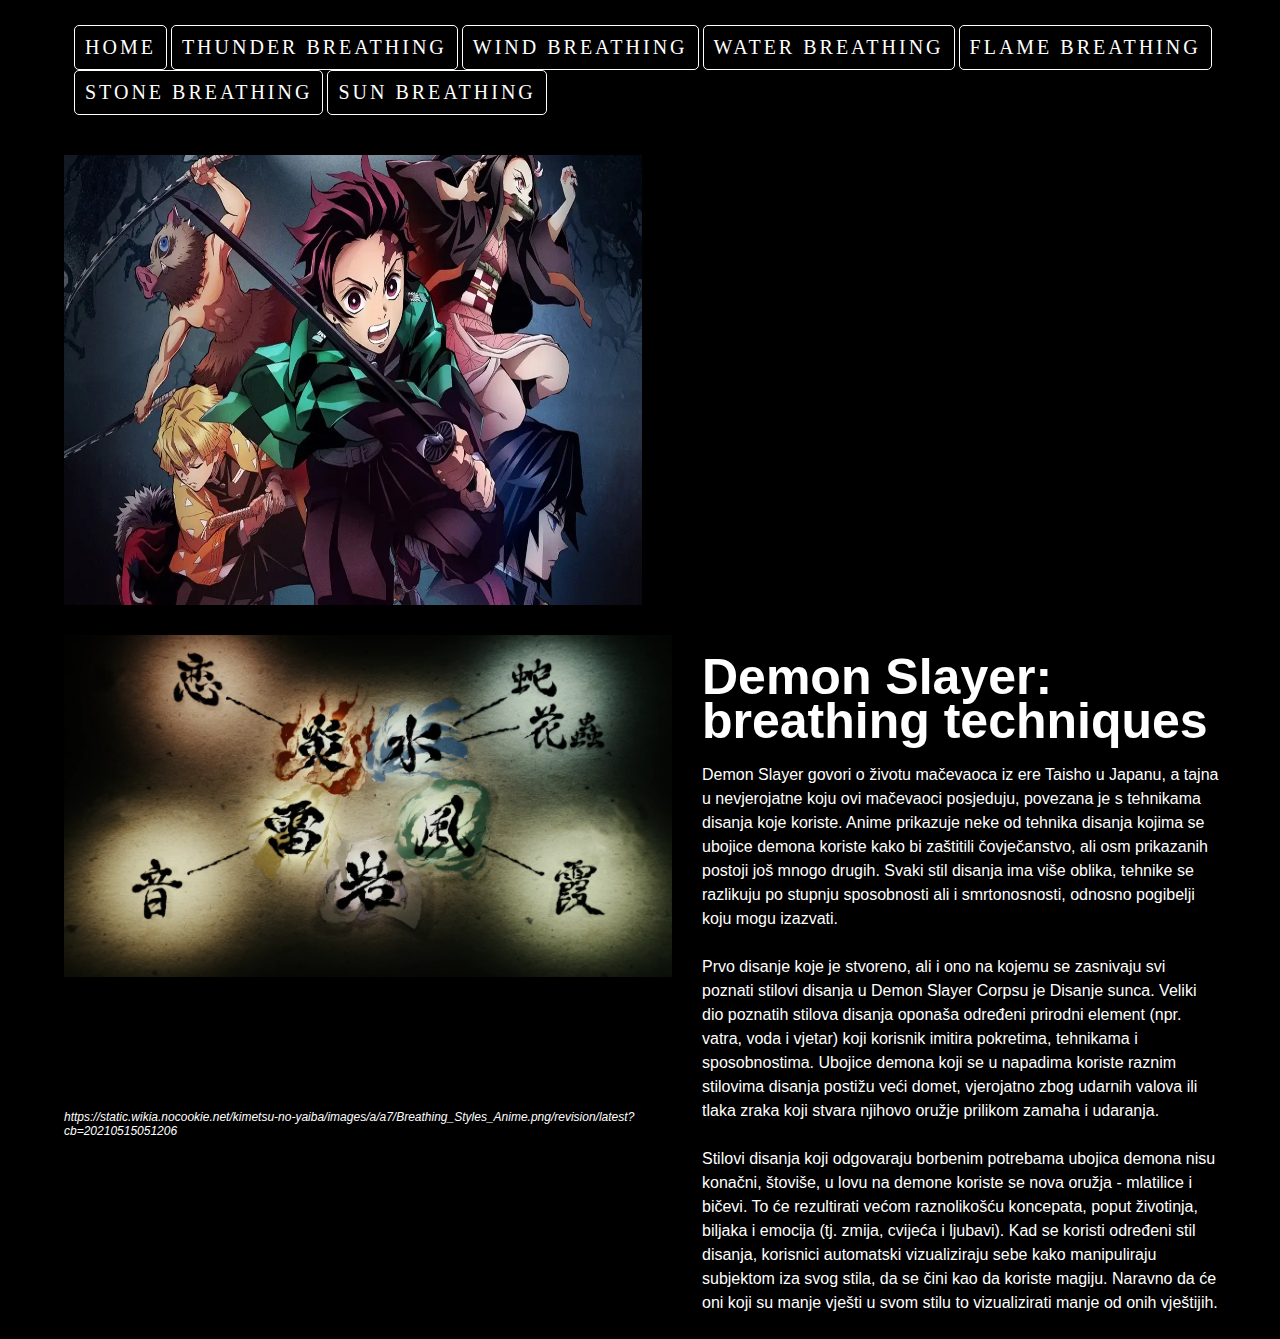
<file: index.html>
<!DOCTYPE html>

<head>
    <title>Demon Slayer:breathing techniques</title>
    <meta name="viewport" content="width=device-width, initial-scale=1.0">
    <link rel="stylesheet" href="style.css">
    <script src="app.js"></script>
</head>

<body onload="ready()">

    <div class="nav-bar">
        <div class="nav-list">
            <div class="hamburger">
                <div class="bar"></div>
            </div>
            <ul>
                <li><a class="active" href="index.html">Home</a></li>
                <li><a href="4.html"> Thunder Breathing</a></li>
                <li><a href="6.html"> Wind breathing</a></li>
                <li><a href="10.html"> Water breathing</a></li>
                <li><a href="11.html"> Flame breathing</a></li>
                <li><a href="12.html"> Stone breathing</a></li>
                <li><a href="13.html"> Sun breathing</a></li>
            </ul>
        </div>
    </div>


    <div class="wrapper">
        <img class="img-pocetna" src="slike/pocetna.jpg" alt="demonslayer">
        <article class="img-info">

            <h1>Demon Slayer: breathing techniques</h1>

            <p>
                Demon Slayer govori o životu  mačevaoca iz ere Taisho u Japanu, a tajna u nevjerojatne koju ovi mačevaoci posjeduju, povezana je s tehnikama disanja koje koriste.
				Anime prikazuje neke od tehnika disanja kojima se ubojice demona koriste kako bi zaštitili čovječanstvo, ali osm prikazanih postoji još  mnogo drugih. Svaki stil disanja ima više oblika,  tehnike se razlikuju po stupnju sposobnosti ali i  smrtonosnosti, odnosno pogibelji koju mogu izazvati.
				<br><br>

                Prvo disanje koje je stvoreno, ali i ono na kojemu se zasnivaju svi poznati stilovi disanja u Demon Slayer Corpsu je Disanje sunca. Veliki dio  poznatih stilova disanja oponaša određeni prirodni element  (npr. vatra, voda i vjetar) koji korisnik imitira pokretima, tehnikama i sposobnostima. Ubojice demona koji se u napadima koriste raznim stilovima disanja postižu veći domet, vjerojatno zbog udarnih valova ili tlaka zraka koji stvara njihovo oružje prilikom zamaha i udaranja.<br><br>

                Stilovi disanja koji odgovaraju borbenim potrebama ubojica demona nisu konačni,  štoviše, u lovu na demone koriste se  nova oružja - mlatilice i bičevi. To će rezultirati većom raznolikošću koncepata, poput životinja, biljaka i emocija (tj. zmija, cvijeća i ljubavi). Kad se koristi određeni stil disanja, korisnici automatski vizualiziraju sebe kako manipuliraju subjektom iza svog stila,  da se čini kao da koriste magiju. Naravno da će oni koji su manje vješti u svom stilu to vizualizirati manje od onih vještijih.<br><br>

                
            </p>
        </article>

        <img class="img-1" src="slike/1.jpg" alt="breathing">
        <p class="image-source">https://static.wikia.nocookie.net/kimetsu-no-yaiba/images/a/a7/Breathing_Styles_Anime.png/revision/latest?cb=20210515051206</p>

    </div>
    <div class="links">

    </div>
</body>
</file>
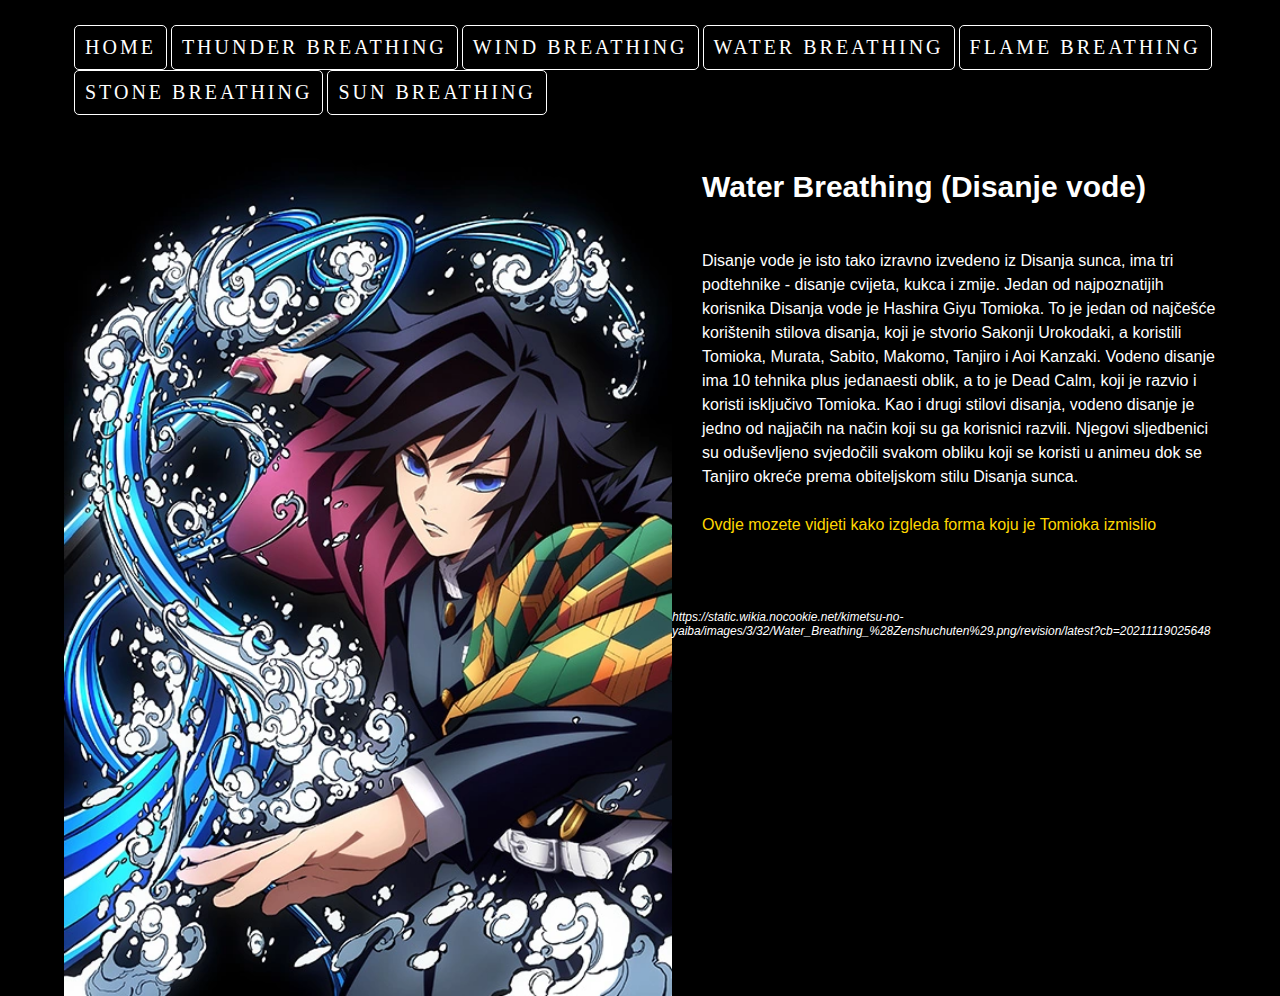
<file: 10.html>
<!DOCTYPE html>
<head>
<title>Demon Slayer:breathing techniques</title>
<meta name="viewport" content="width=device-width, initial-scale=1.0">
    <link rel="stylesheet" href="style.css">
    <script src="app.js"></script>
</head>
<body onload="ready()">

    <div class="nav-bar">
        <div class="nav-list">
            <div class="hamburger">
                <div class="bar"></div>
            </div>
            <ul>
                <li><a class="active" href="index.html">Home</a></li>
                <li><a href="4.html"> Thunder Breathing</a></li>
                <li><a href="6.html"> Wind breathing</a></li>
                <li><a href="10.html"> Water breathing</a></li>
                <li><a href="11.html"> Flame breathing</a></li>
                <li><a href="12.html"> Stone breathing</a></li>
                <li><a href="13.html"> Sun breathing</a></li>
            </ul>
        </div>
    </div>
<article class="img-info">
<h2> Water Breathing (Disanje vode)</h2>
<p>
 Disanje vode je isto tako izravno izvedeno iz Disanja sunca, ima tri podtehnike - disanje cvijeta, kukca i zmije. Jedan od najpoznatijih korisnika Disanja vode je Hashira Giyu Tomioka. To je jedan od najčešće korištenih stilova disanja, koji je stvorio Sakonji Urokodaki, a koristili Tomioka, Murata, Sabito, Makomo, Tanjiro i Aoi Kanzaki.
Vodeno disanje ima 10 tehnika plus jedanaesti oblik, a to je Dead Calm, koji je razvio i koristi isključivo Tomioka. Kao i drugi stilovi disanja, vodeno disanje je jedno od najjačih na način koji su ga korisnici razvili. Njegovi sljedbenici su oduševljeno svjedočili svakom obliku koji se koristi u animeu dok se Tanjiro okreće prema obiteljskom stilu Disanja sunca.
<br><br><a style="color:gold" href="https://www.youtube.com/watch?v=UVukuaIa-Qw">Ovdje mozete vidjeti kako izgleda forma koju je Tomioka izmislio </a>

</p>
</article>
<img class="img-1" src="slike/4.jpg" alt="slika2">
<p class="image-source">https://static.wikia.nocookie.net/kimetsu-no-yaiba/images/3/32/Water_Breathing_%28Zenshuchuten%29.png/revision/latest?cb=20211119025648</p>
</body>
</file>
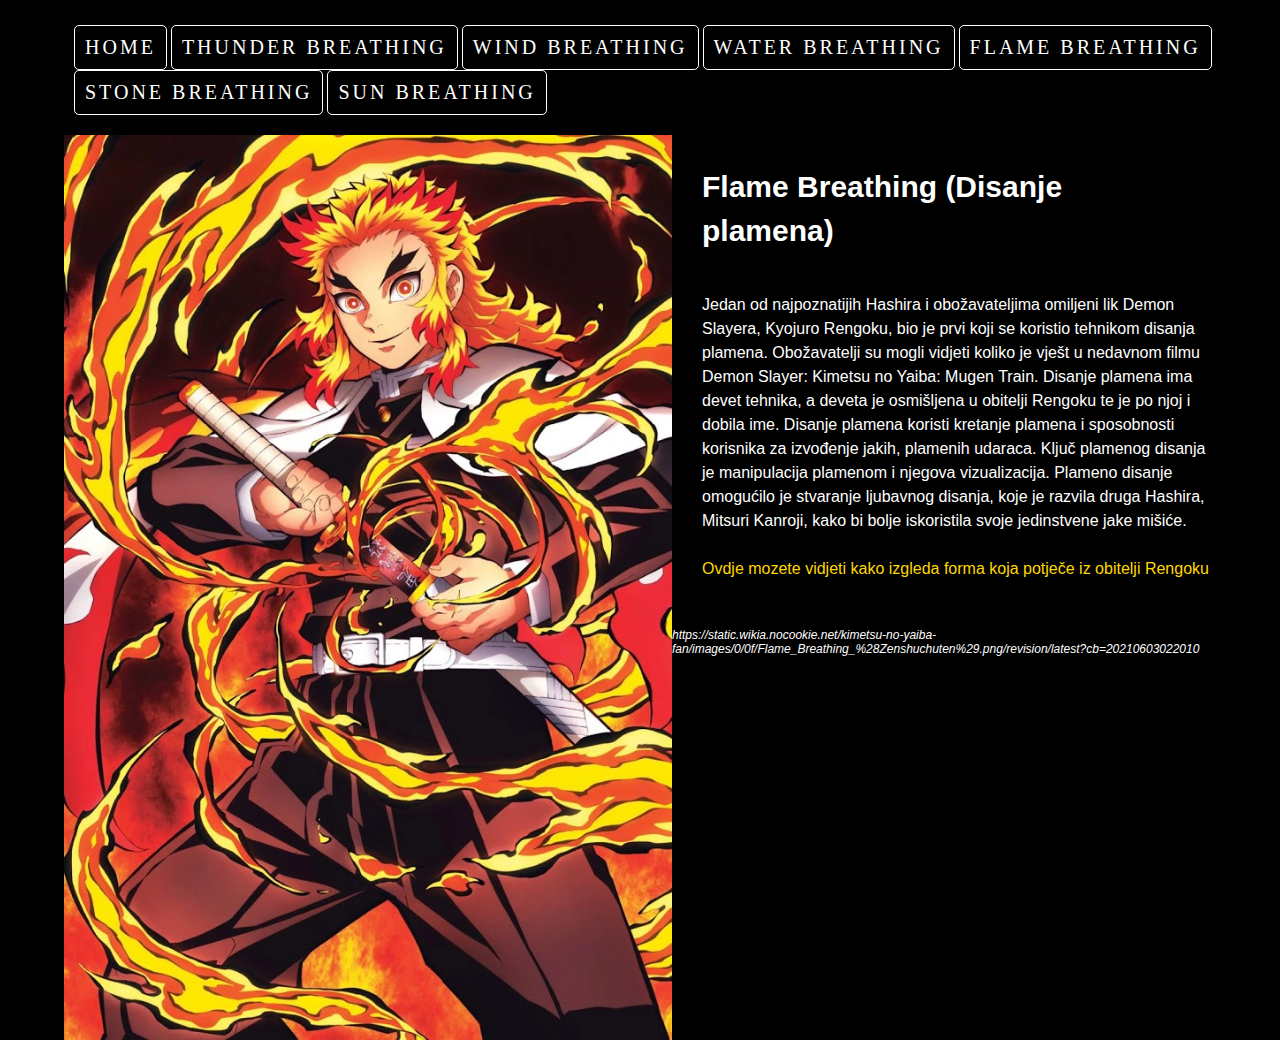
<file: 11.html>
<!DOCTYPE html>
<head>
<title>Demon Slayer:breathing techniques</title>
<meta name="viewport" content="width=device-width, initial-scale=1.0">
    <link rel="stylesheet" href="style.css">
    <script src="app.js"></script>
</head>
<body onload="ready()">

    <div class="nav-bar">
        <div class="nav-list">
            <div class="hamburger">
                <div class="bar"></div>
            </div>
            <ul>
                <li><a class="active" href="index.html">Home</a></li>
                <li><a href="4.html"> Thunder Breathing</a></li>
                <li><a href="6.html"> Wind breathing</a></li>
                <li><a href="10.html"> Water breathing</a></li>
                <li><a href="11.html"> Flame breathing</a></li>
                <li><a href="12.html"> Stone breathing</a></li>
                <li><a href="13.html"> Sun breathing</a></li>
            </ul>
        </div>
    </div>
<article class="img-info">
<h2>Flame Breathing (Disanje plamena)</h2>
<p>
Jedan od najpoznatijih Hashira i obožavateljima omiljeni lik Demon Slayera, Kyojuro Rengoku, bio je prvi  koji se koristio tehnikom disanja plamena. Obožavatelji su mogli vidjeti koliko je  vješt u nedavnom filmu Demon Slayer: Kimetsu no Yaiba: Mugen Train.
Disanje plamena ima devet tehnika, a deveta je osmišljena u obitelji Rengoku te je po njoj i dobila ime. Disanje plamena koristi kretanje plamena i  sposobnosti korisnika za izvođenje jakih, plamenih udaraca. Ključ plamenog disanja je manipulacija plamenom i njegova vizualizacija. Plameno disanje omogućilo je stvaranje ljubavnog disanja, koje je razvila druga Hashira, Mitsuri Kanroji, kako bi bolje iskoristila svoje jedinstvene jake mišiće.
<br><br><a style="color:gold" href="https://www.youtube.com/watch?v=eRb9-i3HnVw">Ovdje mozete vidjeti kako izgleda forma koja potječe iz obitelji Rengoku </a>
</p>
</article>
<img class="img-1" src="slike/5.jpg" alt="slika2"><br>
<p class="image-source">https://static.wikia.nocookie.net/kimetsu-no-yaiba-fan/images/0/0f/Flame_Breathing_%28Zenshuchuten%29.png/revision/latest?cb=20210603022010</p>

</body>
</file>
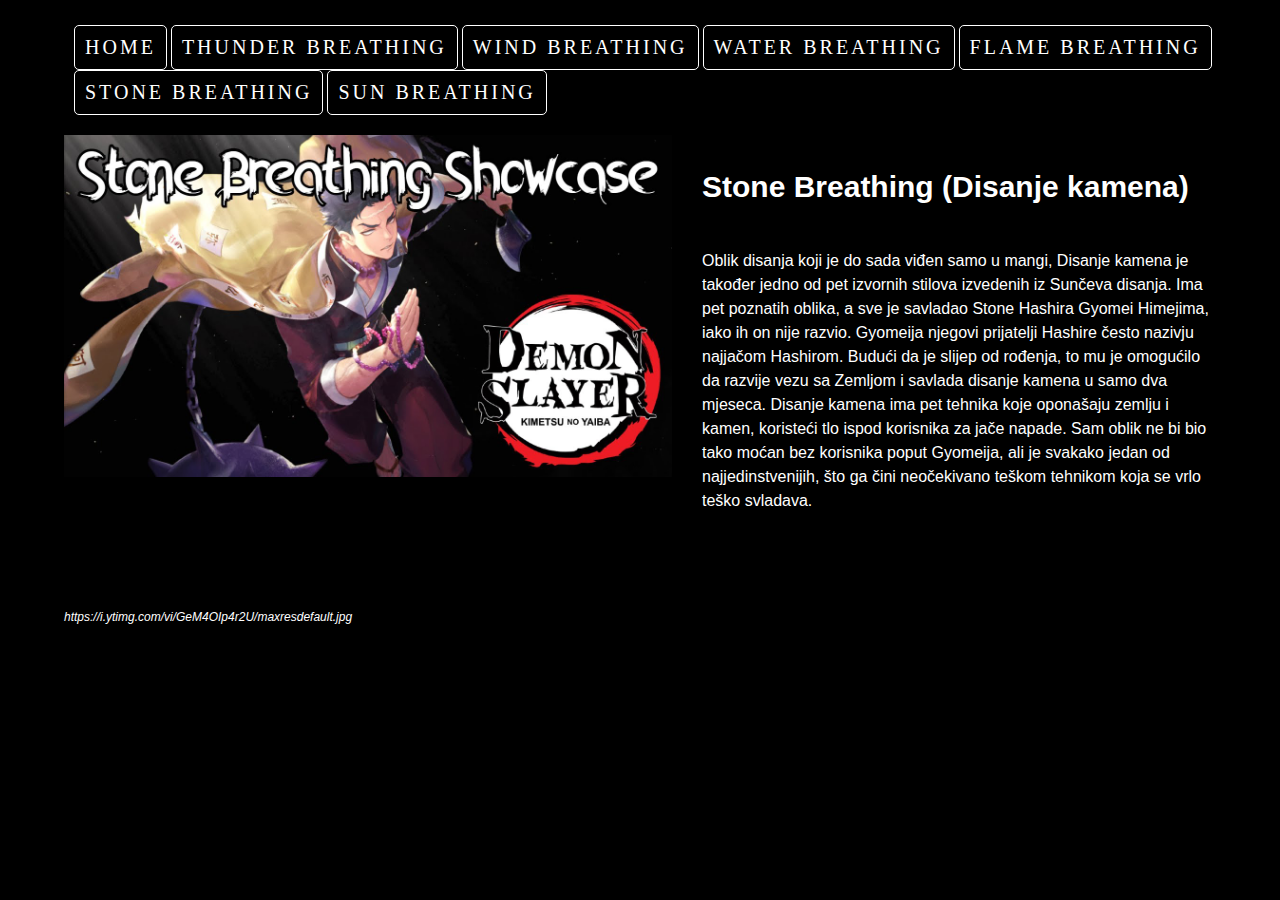
<file: 12.html>
<!DOCTYPE html>
<head>
<title>Demon Slayer:breathing techniques</title>
<meta name="viewport" content="width=device-width, initial-scale=1.0">
    <link rel="stylesheet" href="style.css">
    <script src="app.js"></script>
</head>
<body onload="ready()">

    <div class="nav-bar">
        <div class="nav-list">
            <div class="hamburger">
                <div class="bar"></div>
            </div>
            <ul>
                <li><a class="active" href="index.html">Home</a></li>
                <li><a href="4.html"> Thunder Breathing</a></li>
                <li><a href="6.html"> Wind breathing</a></li>
                <li><a href="10.html"> Water breathing</a></li>
                <li><a href="11.html"> Flame breathing</a></li>
                <li><a href="12.html"> Stone breathing</a></li>
                <li><a href="13.html"> Sun breathing</a></li>
            </ul>
        </div>
    </div>
<article class="img-info">
<h2>Stone Breathing (Disanje kamena)</h2>
<p>
Oblik disanja koji je do sada viđen samo u mangi, Disanje kamena je također jedno  od pet izvornih stilova izvedenih iz Sunčeva disanja. Ima pet poznatih oblika, a sve je savladao Stone Hashira Gyomei Himejima, iako ih on nije razvio. Gyomeija njegovi prijatelji Hashire često nazivju najjačom Hashirom. Budući da je slijep od rođenja, to mu je omogućilo da razvije vezu sa Zemljom i savlada disanje kamena u samo dva mjeseca.
Disanje kamena ima pet tehnika koje oponašaju zemlju i kamen, koristeći tlo ispod korisnika za jače napade. Sam oblik ne bi bio tako moćan bez korisnika poput Gyomeija, ali je svakako jedan od najjedinstvenijih, što ga čini neočekivano teškom tehnikom koja se vrlo teško svladava.

</p>
</article>
<img class="img-1" src="slike/6.jpg" alt="slika2">
<p class="image-source">https://i.ytimg.com/vi/GeM4OIp4r2U/maxresdefault.jpg</p>
</body>
</file>
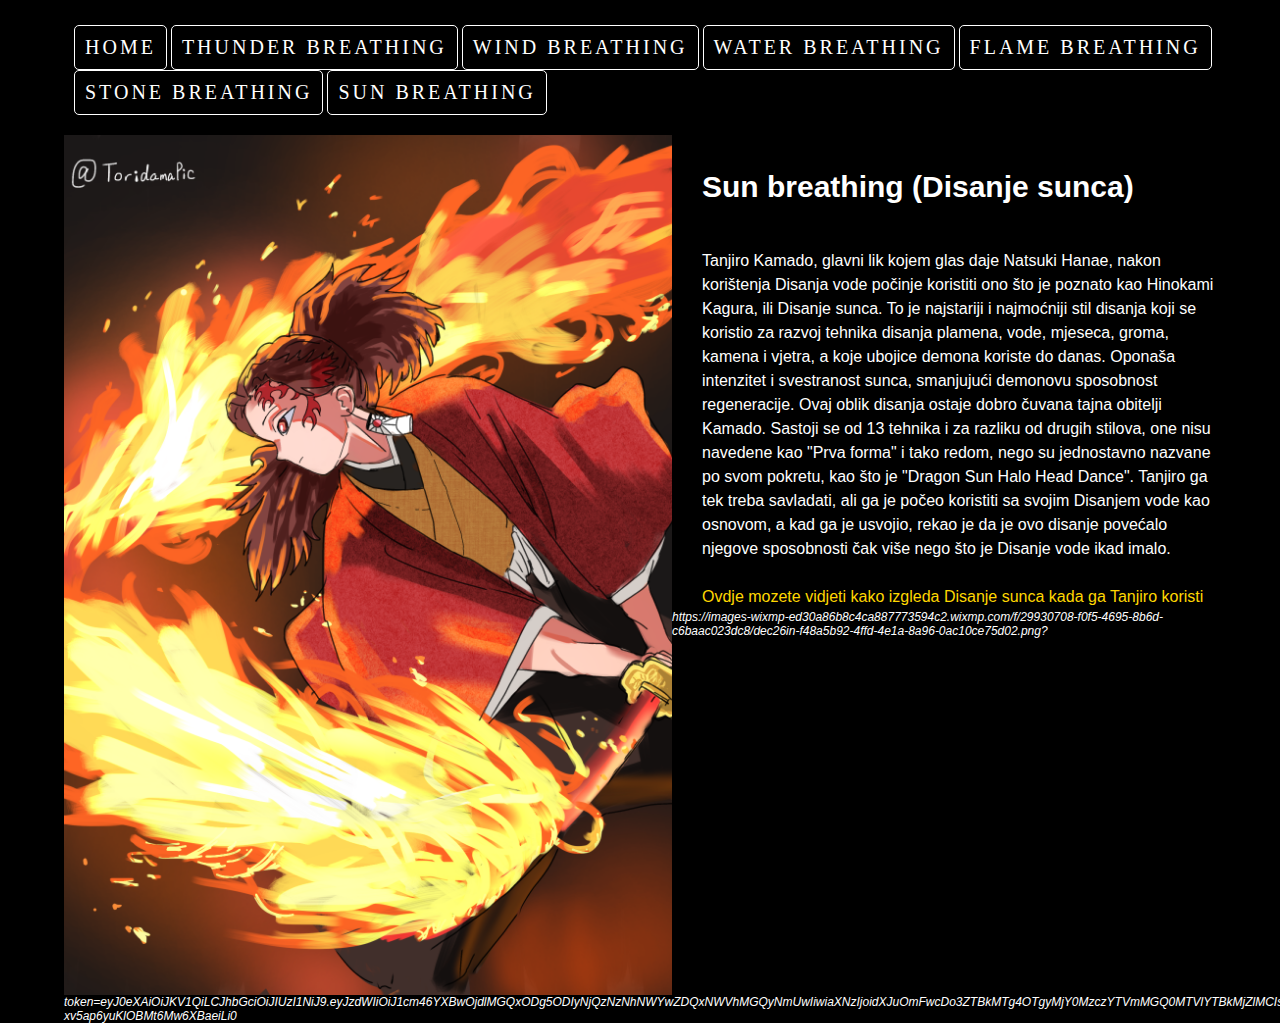
<file: 13.html>
<!DOCTYPE html>
<head>
<title>Demon Slayer:breathing techniques</title>
<meta name="viewport" content="width=device-width, initial-scale=1.0">
    <link rel="stylesheet" href="style.css">
    <script src="app.js"></script>
</head>
<body onload="ready()">

    <div class="nav-bar">
        <div class="nav-list">
            <div class="hamburger">
                <div class="bar"></div>
            </div>
            <ul>
                <li><a class="active" href="index.html">Home</a></li>
                <li><a href="4.html"> Thunder Breathing</a></li>
                <li><a href="6.html"> Wind breathing</a></li>
                <li><a href="10.html"> Water breathing</a></li>
                <li><a href="11.html"> Flame breathing</a></li>
                <li><a href="12.html"> Stone breathing</a></li>
                <li><a href="13.html"> Sun breathing</a></li>
            </ul>
        </div>
    </div>
<article class="img-info">
<h2>Sun breathing (Disanje sunca)</h2>
<p>
Tanjiro Kamado, glavni lik kojem glas daje Natsuki Hanae, nakon korištenja Disanja vode počinje koristiti ono što je poznato kao Hinokami Kagura, ili Disanje sunca. To je najstariji i najmoćniji stil disanja koji se koristio za razvoj tehnika disanja plamena, vode, mjeseca, groma, kamena i vjetra, a koje ubojice demona koriste do danas. Oponaša intenzitet i svestranost sunca, smanjujući demonovu sposobnost regeneracije.
Ovaj oblik disanja ostaje dobro čuvana tajna obitelji Kamado. Sastoji se od 13 tehnika i za razliku od drugih stilova, one nisu navedene kao "Prva forma" i tako redom, nego su jednostavno nazvane po svom pokretu, kao što je "Dragon Sun Halo Head Dance". Tanjiro ga tek treba savladati, ali ga je počeo koristiti sa svojim Disanjem vode kao osnovom, a kad ga je usvojio, rekao je da je ovo disanje povećalo njegove sposobnosti čak više nego što je Disanje vode ikad imalo.
<br><br><a style="color:gold" href="https://www.youtube.com/watch?v=tYIqLBiUsvQ">Ovdje mozete vidjeti kako izgleda Disanje sunca kada ga Tanjiro koristi </a>
</p>
</article>
<img class="img-1" src="slike/7.jpg" alt="slika2">
<p class="image-source">https://images-wixmp-ed30a86b8c4ca887773594c2.wixmp.com/f/29930708-f0f5-4695-8b6d-c6baac023dc8/dec26in-f48a5b92-4ffd-4e1a-8a96-0ac10ce75d02.png?token=eyJ0eXAiOiJKV1QiLCJhbGciOiJIUzI1NiJ9.[base64].Q1IRHhGdtg7JNdNt-xv5ap6yuKlOBMt6Mw6XBaeiLi0</p>
</body>
</file>
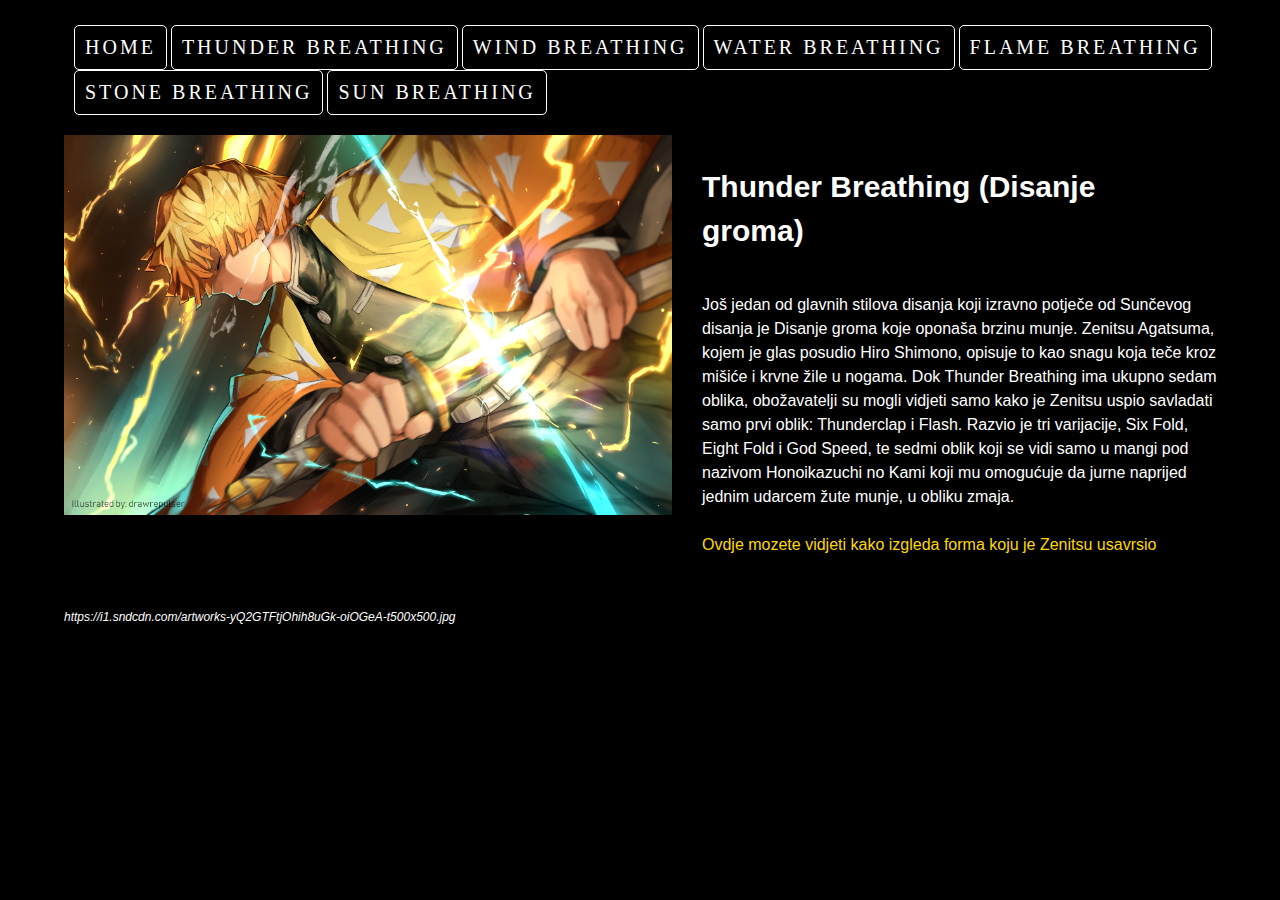
<file: 4.html>
<!DOCTYPE html>
<head>
<title>Demon Slayer:breathing techniques</title>
<meta name="viewport" content="width=device-width, initial-scale=1.0">
    <link rel="stylesheet" href="style.css">
    <script src="app.js"></script>
</head>
<body onload="ready()">

    <div class="nav-bar">
        <div class="nav-list">
            <div class="hamburger">
                <div class="bar"></div>
            </div>
            <ul>
                <li><a class="active" href="index.html">Home</a></li>
                <li><a href="4.html"> Thunder Breathing</a></li>
                <li><a href="6.html"> Wind breathing</a></li>
                <li><a href="10.html"> Water breathing</a></li>
                <li><a href="11.html"> Flame breathing</a></li>
                <li><a href="12.html"> Stone breathing</a></li>
                <li><a href="13.html"> Sun breathing</a></li>
            </ul>
        </div>
    </div>
<article class="img-info">
<h2> Thunder Breathing (Disanje groma)</h2>
<p>
Još jedan od glavnih stilova disanja koji izravno potječe od Sunčevog disanja je Disanje groma koje oponaša brzinu munje. Zenitsu Agatsuma, kojem je glas posudio Hiro Shimono, opisuje to kao snagu koja teče kroz mišiće i krvne žile u nogama.
Dok Thunder Breathing ima ukupno sedam oblika, obožavatelji su mogli vidjeti samo kako je Zenitsu uspio savladati samo prvi oblik: Thunderclap i Flash. Razvio je tri varijacije, Six Fold, Eight Fold i God Speed, te sedmi oblik koji se vidi samo u mangi pod nazivom Honoikazuchi no Kami koji mu omogućuje da jurne naprijed jednim udarcem žute munje, u obliku zmaja.
<br><br><a style="color:gold" href="https://www.youtube.com/watch?v=aLC6szDcJtE">Ovdje mozete vidjeti kako izgleda forma koju je Zenitsu usavrsio </a>
</p>
</article>
<img class="img-1" src="slike/2.jpg" alt="slika2">
<p class="image-source">https://i1.sndcdn.com/artworks-yQ2GTFtjOhih8uGk-oiOGeA-t500x500.jpg</p>
</body>
</file>
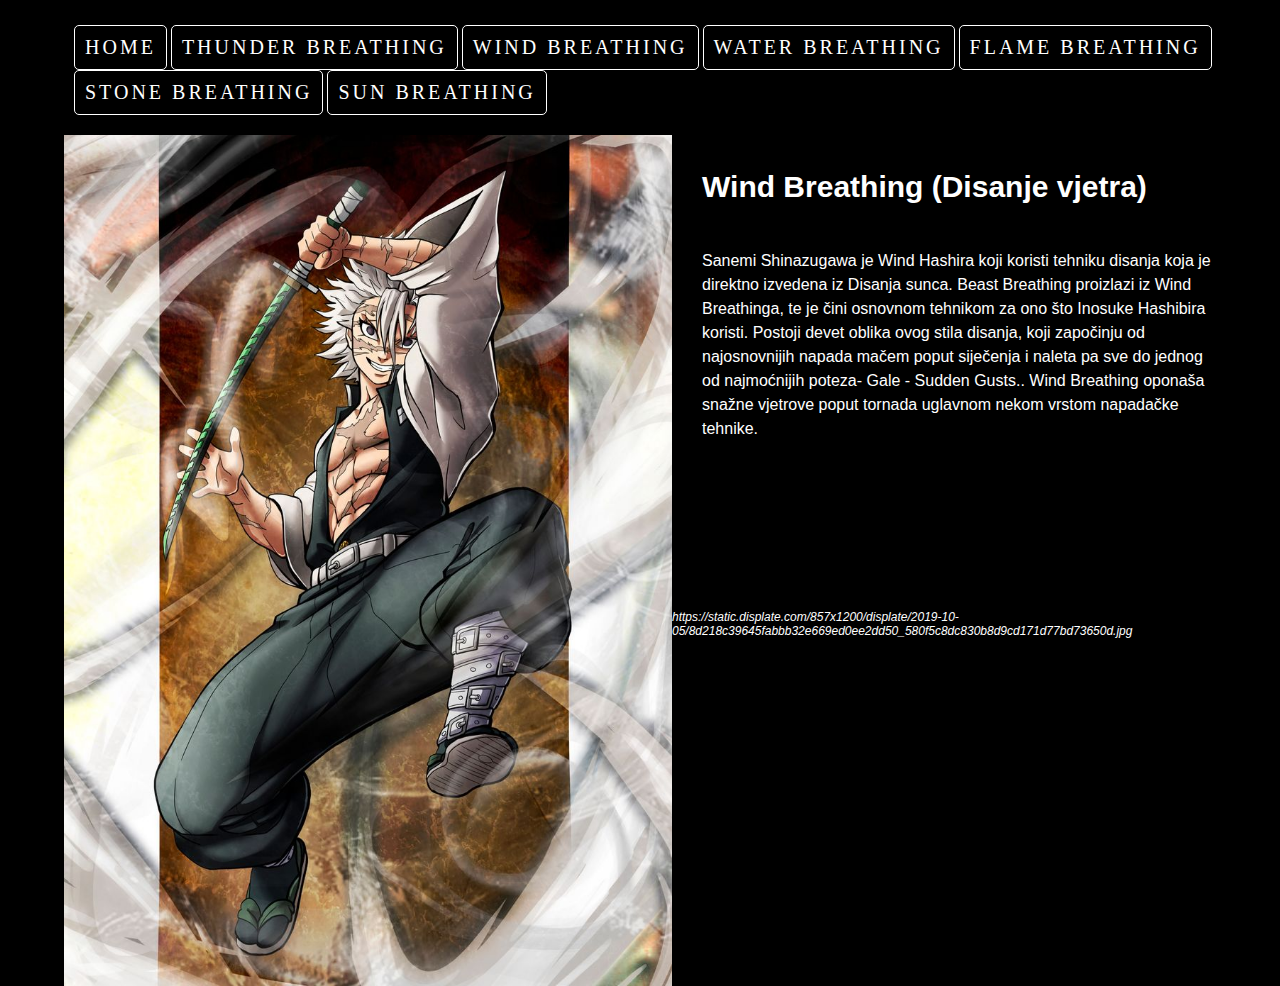
<file: 6.html>
<!DOCTYPE html>

<head>
    <title>Demon Slayer:breathing techniques</title>
    <meta name="viewport" content="width=device-width, initial-scale=1.0">
    <link rel="stylesheet" href="style.css">
    <script src="app.js"></script>
</head>

<body onload="ready()">

    <div class="nav-bar">
        <div class="nav-list">
            <div class="hamburger">
                <div class="bar"></div>
            </div>
            <ul>
                <li><a class="active" href="index.html">Home</a></li>
                <li><a href="4.html"> Thunder Breathing</a></li>
                <li><a href="6.html"> Wind breathing</a></li>
                <li><a href="10.html"> Water breathing</a></li>
                <li><a href="11.html"> Flame breathing</a></li>
                <li><a href="12.html"> Stone breathing</a></li>
                <li><a href="13.html"> Sun breathing</a></li>
            </ul>
        </div>
    </div>
    <article class="img-info">
        <h2> Wind Breathing (Disanje vjetra)</h2>
        <p>
        Sanemi Shinazugawa je Wind Hashira koji koristi tehniku disanja koja je direktno izvedena iz Disanja sunca. Beast Breathing proizlazi iz Wind Breathinga, te je čini osnovnom tehnikom za ono što Inosuke Hashibira koristi.
		Postoji devet oblika ovog stila disanja, koji započinju od najosnovnijih napada mačem poput siječenja i naleta pa sve  do jednog od najmoćnijih poteza- Gale - Sudden Gusts.. Wind Breathing oponaša snažne vjetrove poput tornada uglavnom nekom vrstom napadačke tehnike.

        </p>
    </article>
    <img class="img-1" src="slike/3.jpg" alt="slika2">
    <p class="image-source">https://static.displate.com/857x1200/displate/2019-10-05/8d218c39645fabbb32e669ed0ee2dd50_580f5c8dc830b8d9cd171d77bd73650d.jpg</p>
</body>
</file>
<file: style.css>
* {
	padding: 0;
	margin: 0;
	text-decoration: none;
	list-style: none;
	box-sizing: border-box;
	background-color: black;
}
body{

	min-height: 8vh;
	background-color: black;
	}

.nav-bar {
	display: flex;
	align-items: center;
	justify-content: space-between;
	width: 100%;
	height: 100%;
	max-width: 100%;
	padding: 0 10px;
}

.nav-list ul {
	list-style: none;
	position: absolute;
	background-color: black;
	width: 100%;
	height: 100%;
	left: 100%;
	top: 0;
	display: flex;
	flex-direction: column;
	justify-content: center;
	align-items: center;
	z-index: 1;
	overflow-x: hidden;
	transition: 0.5s ease left;
}
.nav-list ul.active {
	left: 0%;
}
.nav-list ul a {
	font-size: 30px;
	font-weight: 500;
	letter-spacing: 3px;
	text-decoration: none;
	color: white;
	text-transform: uppercase;
	padding: 10px;
	display: block;
	border-radius:3PX;
}
.nav-list ul a::after {
	content: attr(data-after);
	position: absolute;
	top: 50%;
	left: 50%;
	transform: translate(-50%, -50%) scale(0);
	color: gold;
	font-size: 13rem;
	letter-spacing: 50px;
	z-index: -1;
	transition: 0.3s ease letter-spacing;
}
.nav-list ul li:hover a::after {
	transform: translate(-50%, -50%) scale(1);
	letter-spacing: initial;
}
.nav-list ul li:hover a {
	color: gold;
	background-color: rgb(43, 42, 42);
}
.hamburger {
	height: 60px;
	width: 60px;
	display: inline-block;
	border: 3px solid rgb(255, 0, 0);
	border-radius: 50%;
	position: relative;
	display: flex;
	align-items: center;
	justify-content: center;
	z-index: 100;
	cursor: pointer;
	transform: scale(0.8);
	margin-right: 20px;
}
.hamburger:after {
	position: absolute;
	content: '';
	height: 100%;
	width: 100%;
	border-radius: 50%;
	border: 3px solid rgb(255, 0, 0);
}
.hamburger .bar {
	height: 2px;
	width: 30px;
	position: relative;
	background-color: rgb(255, 0, 0);
	z-index: -1;
}
.hamburger .bar::after,
.hamburger .bar::before {
	content: '';
	position: absolute;
	height: 100%;
	width: 100%;
	left: 0;
	background-color: rgb(255, 0, 0);
	transition: 0.3s ease;
	transition-property: top, bottom;
}
.hamburger .bar::after {
	top: 8px;
}
.hamburger .bar::before {
	bottom: 8px;
}
.hamburger.active .bar::before {
	bottom: 0;
}
.hamburger.active .bar::after {
	top: 0;
}

.wrapper {
	width: 100%;
}

.img-pocetna {
	display: none;

}

.img-info {
	width: 100%;
}

.img-info h1 {
	padding: 30px 30px 20px;
	font-family: arial;
	font-size: 50px;
	color: white;
	line-height: 44px
}

.img-info h2 {
	padding: 30px 30px 20px;
	font-family: arial;
	font-size: 30px;
	color: white;
	line-height: 44px
}
a:visited {
  color: gold;
}
a:hover {
  color:red ;
}
.img-info p {
	padding: 0px 30px 20px;
	font-family: arial;
	font-size: 16px;
	color: white;
	line-height: 24px
}

.img-1 {
	width: 100%;
	display: block;
}
.image-source {
	font-family: arial;
	font-size: 12px;
	font-style: italic;
	color:white;
	padding-top:475px;
	}
@keyframes hamburger_puls {
	0% {
		opacity: 1;
		transform: scale(1);
	}
	100% {
		opacity: 0;
		transform: scale(1.4);
	}
}
@keyframes text_reveal_box {
	50% {
		width: 100%;
		left: 0;
	}
	100% {
		width: 0;
		left: 100%;
	}
}
@keyframes text_reveal {
	100% {
		color: gold;
	}
}
@keyframes text_reveal_name {
	100% {
		color: crimson;
		font-weight: 500;
	}
}



@media only screen and (min-width: 768px) {
	.img-pocetna {
		display: block;
		width: 100%;
		height:500px;
		padding: 0px 30px 30px 30px;
	}

	.img-info h1 {
		padding: 20px 30px 0px 30px;


	}

	.img-info p {
		padding: 20px 30px 0px 30px;

	}

	.img-1 {
		padding-top: 30px;
	}

}

@media only screen and (min-width: 1100px) {

	body{
		padding-left: 5%;
	}
	.img-pocetna {
		display: block;
		width: 50%;
		height:500px;
		padding: 20px 30px 30px 0px;
	}

	.img-info {
		width: 50%;
		float: right;
		padding-right: 5%;
	}

	.img-1 {
		padding-top: 0px;
		width: 50%;
		float: left;
	}

	.img-info p {
		padding: 20px 0px 0px 30px;

	}

	.img-info h1 {
		padding: 20px 0px 0px 30px;


	}
	.hamburger {
		display: none;
	}
	.nav-list ul {
		position: initial;
		display: block;
		height: auto;
		width: fit-content;
		background-color: transparent;
		padding-top: 25px;
		padding-bottom: 20px;
	}
	.nav-list ul li {
		display: inline-block;
	}
	.nav-list ul li a {
		font-size: 20px;
		border-radius:5PX;
		border-style: solid;
		border-width: 1px;
	}
	.nav-list ul a:after {
		display: none;
	}
}
</file>
